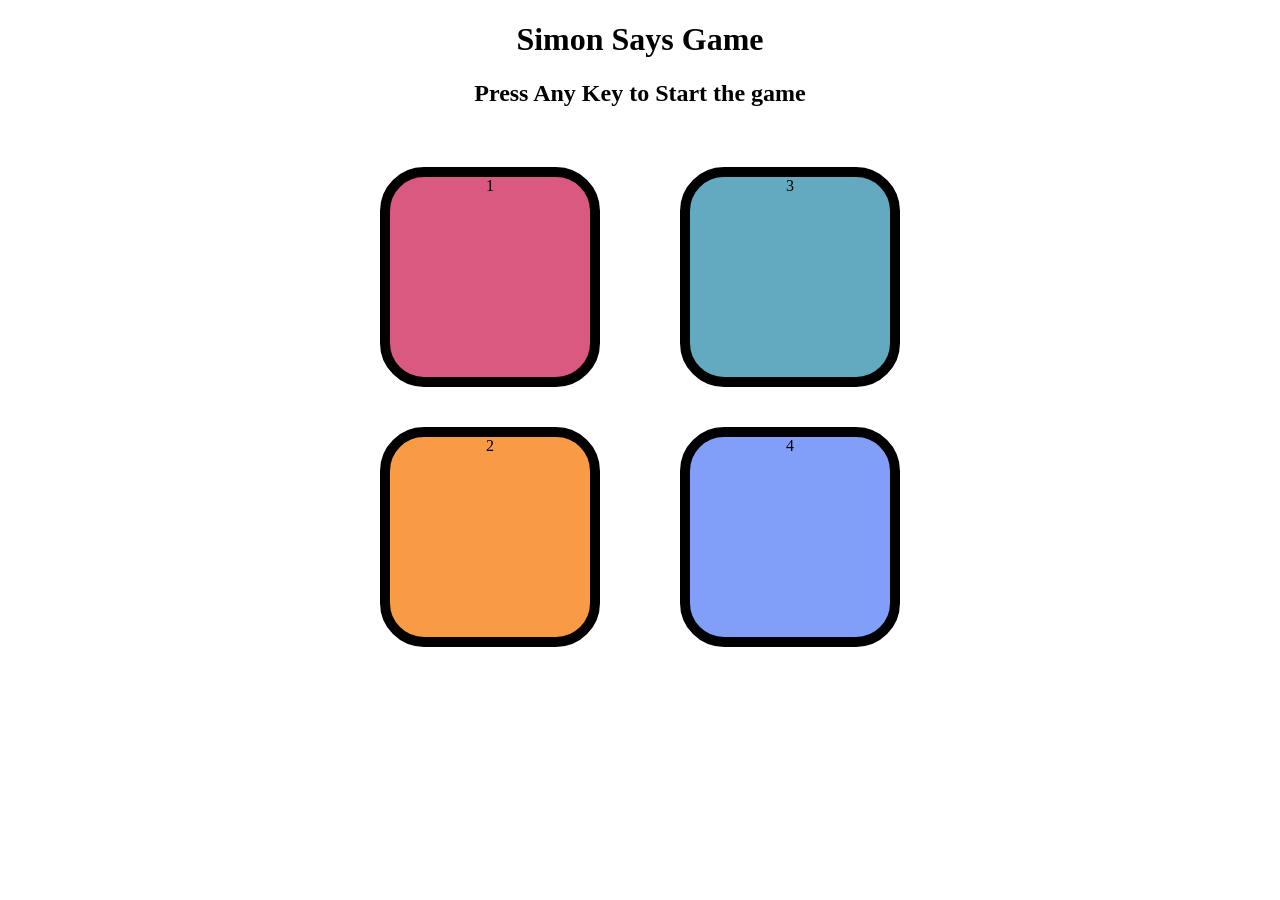
<file: simon/index.html>
<!DOCTYPE html>
<html lang="en">
<head>
    <meta charset="UTF-8">
    <meta name="viewport" content="width=device-width, initial-scale=1.0">
    <title>Simon Says Game</title>
    <link rel="stylesheet" href="style.css">
</head>
<body>
    <h1>Simon Says Game</h1>
    <h2>Press Any Key to Start the game</h2>

    <div class="btn-container">
        <div class="line-one"> 
            <div class="btn red" type="button" id="red">1</div>
            <div class="btn yellow" type="button" id="yellow">2</div>
        </div>
        <div class="line-two">
            <div class="btn green" type="button" id="green">3</div>
            <div class="btn purple" type="button" id="purple">4</div>
        </div>
    </div>

    <script src="app.js"></script>
</body>
</html>
</file>
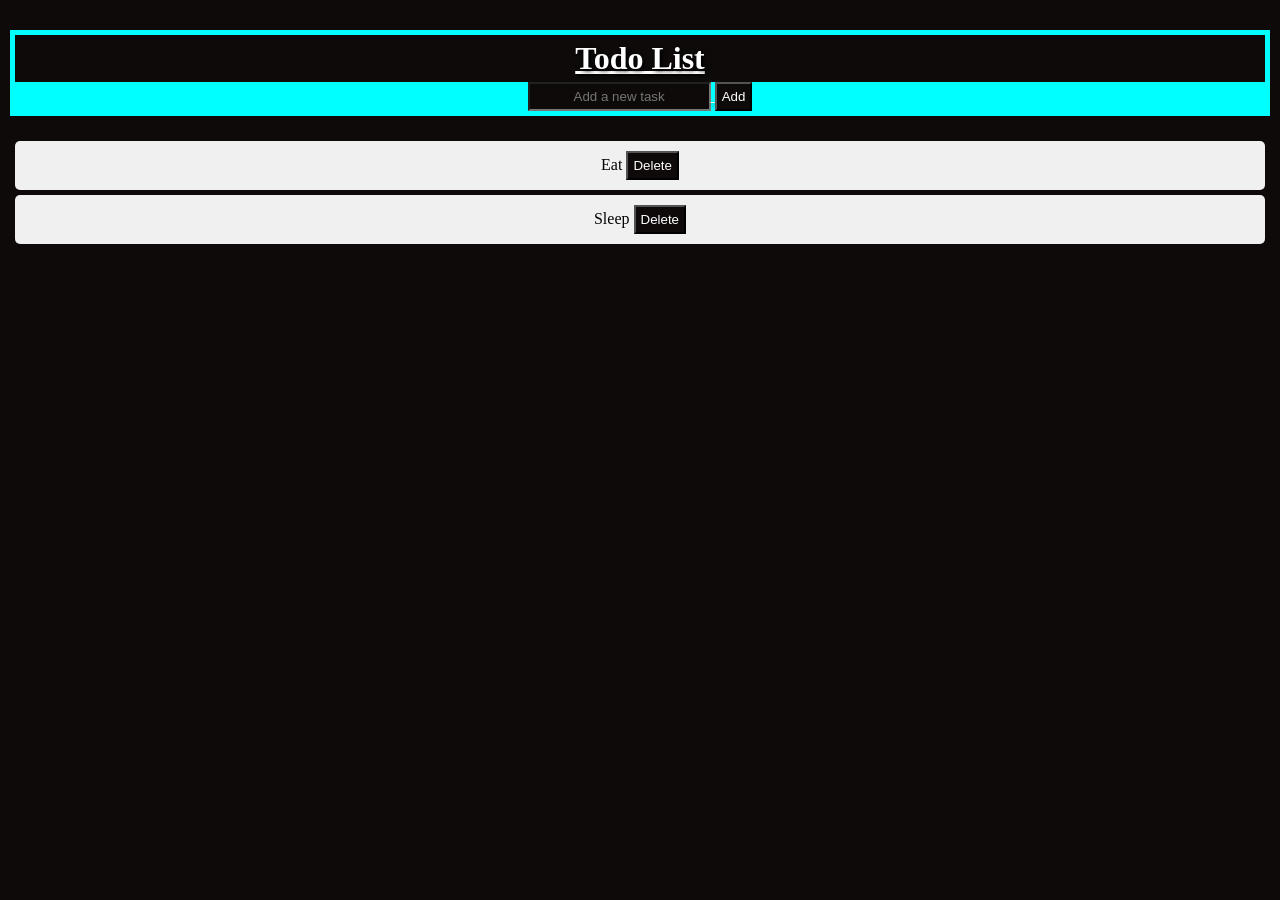
<file: todolist/index.html>
<!DOCTYPE html>
<html lang="en">
<head>
    <meta charset="UTF-8">
    <meta http-equiv="X-UA-Compatible" content="IE=edge">
    <meta name="viewport" content="width=device-width, initial-scale=1.0">
    <title>Todo List</title>
    <link rel="stylesheet" href="style.css">
</head>
<body>
    <div>
        <h1>Todo List</h1>
        <input type="text" placeholder="Add a new task"/>
    <button>Add</button>
    </div>
    
    <ul>
        <li>Eat <button class="delete">Delete</button></li>
        <li>Sleep <button class="delete">Delete</button></li>
    </ul>
    <script src="app.js"></script>
</body>
</html>
</file>
<file: simon/style.css>
body {
    text-align: center;
}

.btn{
    height: 200px;
    width: 200px;
    border-radius: 20%;
    border: 10px solid black;
    margin: 2.5rem;
}

.btn-container{
    display: flex;
    justify-content: center;
}

.yellow{
    background-color: #f99b45;
}

.red{
    background-color: #d95980;
}   
.green{
    background-color: #63aac0;
}
.purple{
    background-color: #819ff9;
}

.flash{
    background-color: white;
}

.userflash{
    background-color: green;
}
</file>
<file: todolist/style.css>
*{
    margin: 0;
    padding: 5px;
    box-sizing: border-box;
    text-align: center;
    justify-content: center;
    background-color: #0e0a0a;
    text-decoration: none;
    color: #fff;
}

div{
    margin-top: 20px;
    margin-bottom: 20px;
    text-decoration: underline;
    text-shadow: 2px 2px 4px #000000;
    text-align:center;
    background-color:aqua;
}

li{
    list-style: none;
    padding: 10px;
    background-color: #f0f0f0;
    margin-bottom: 5px;
    border-radius: 5px;
    color: #030303;
}
</file>
